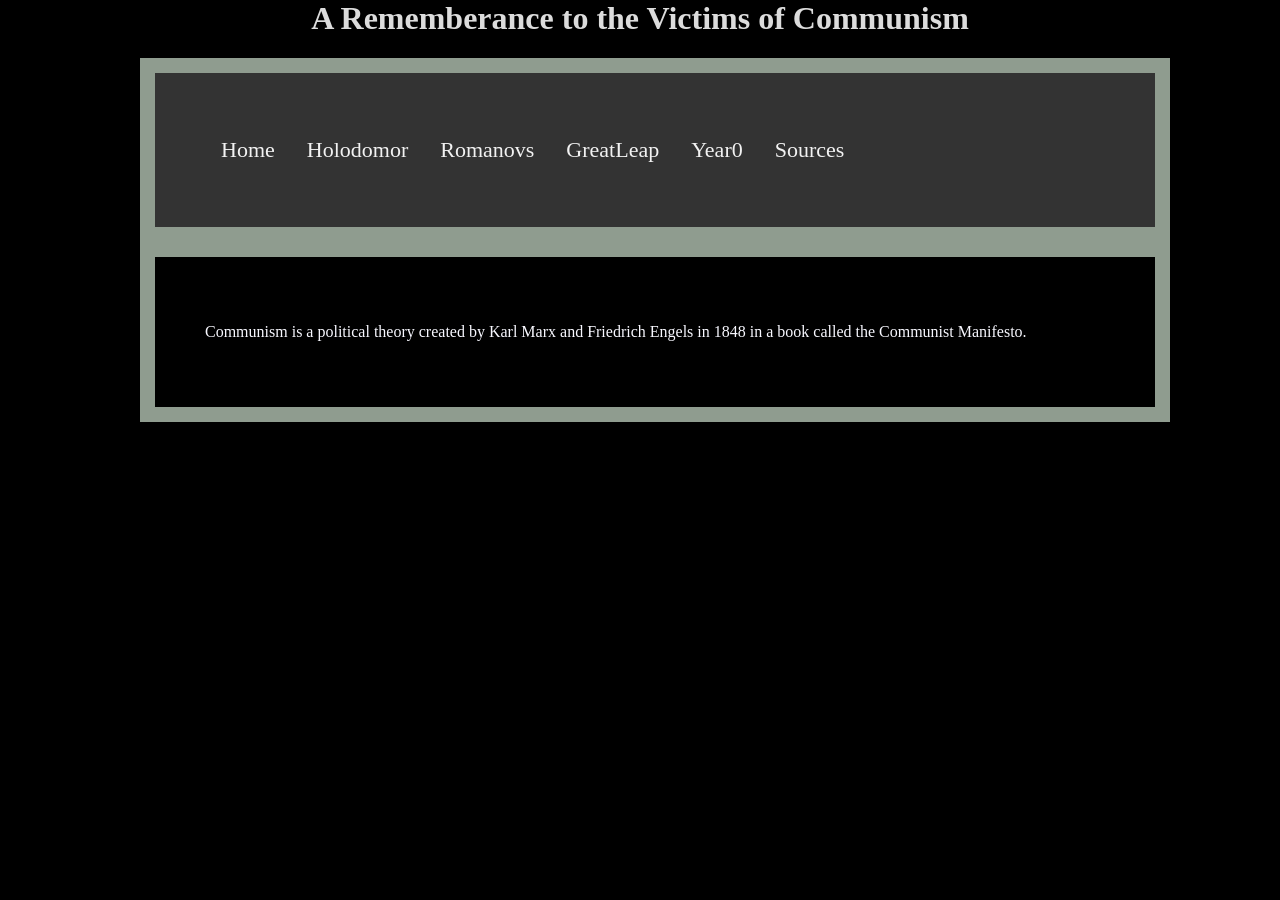
<file: index.html>
<html>
    <head>
        <title>
            A Rememberance to the Victims of Communism
        </title>
        <link rel="stylesheet" href="styles.css">
    </head>

    <body>
        <h1>
            A Rememberance to the Victims of Communism                                                                         
        </h1>
        <div class="topnav">
                <a href="HomePage.html">Home</a>
                <a href="Holodomor.html">Holodomor</a>
                <a href="Romanovs.html">Romanovs</a>
                <a href="GreatLeap.html">GreatLeap</a>
                <a href="Year0.html">Year0</a>
                <a href="Sources.html">Sources</a>    
        </div>
        <div class="content">      
            <p>
                Communism is a political theory created by Karl Marx and Friedrich Engels
                in 1848 in a book called the Communist Manifesto.
            </p> 
        </div>
    </body>    
</html>
</file>
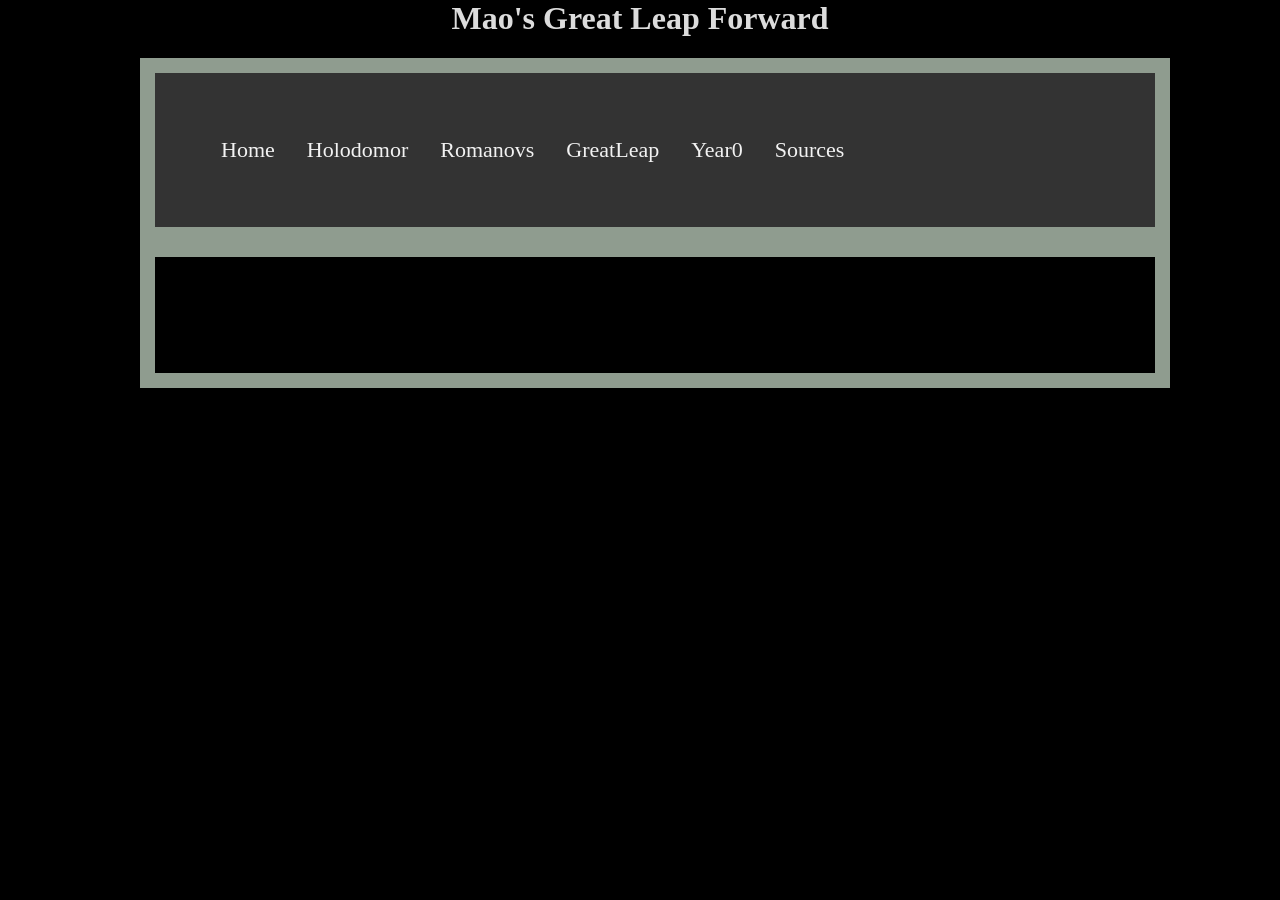
<file: GreatLeap.html>
<html>
    <head>
        <title>
            A Rememberance to the Victims of Communism
        </title>
        <link rel="stylesheet" href="styles.css">
    </head>

    <body>
        <h1>
           Mao's Great Leap Forward                                                                       
        </h1>
        <div class="topnav">
                <a href="HomePage.html">Home</a>
                <a href="Holodomor.html">Holodomor</a>
                <a href="Romanovs.html">Romanovs</a>
                <a href="GreatLeap.html">GreatLeap</a>
                <a href="Year0.html">Year0</a>
                <a href="Sources.html">Sources</a>    
        </div>
        <div class="content">      
            <p>
               
            </p> 
        </div>
    </body>    
</html>
</file>
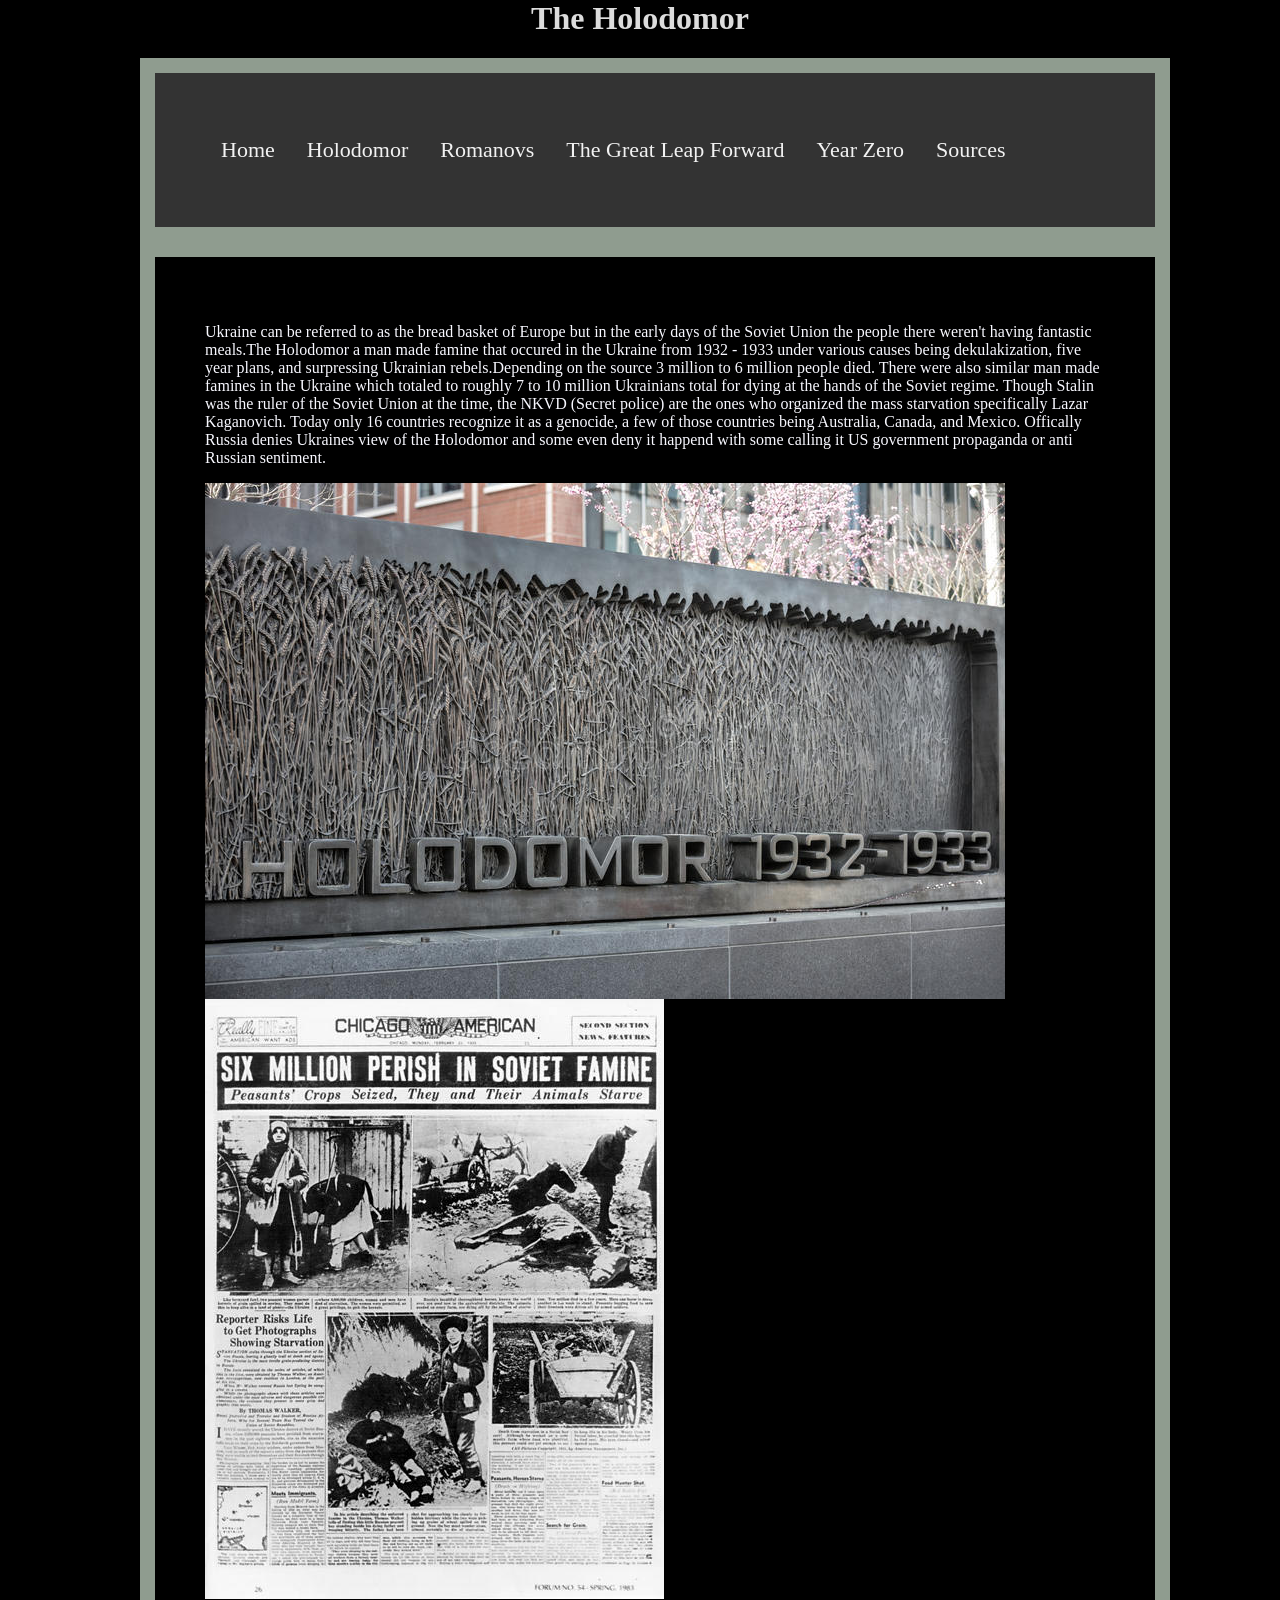
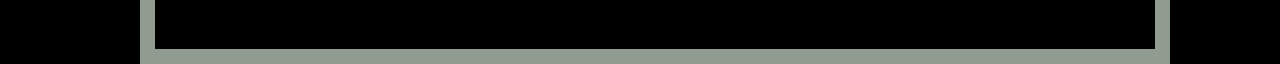
<file: Holodomor.html>
<html>
    <head>
        <title>
            A Rememberance to the Victims of Communism
        </title>
        <link rel="stylesheet" href="styles.css">
    </head>

    <body>
        <h1>
           The Holodomor                                                                        
        </h1>
        <div class="topnav">
                <a href="HomePage.html">Home</a>
                <a href="Holodomor.html">Holodomor</a>
                <a href="Romanovs.html">Romanovs</a>
                <a href="GreatLeap.html">The Great Leap Forward</a>
                <a href="Year0.html">Year Zero</a>
                <a href="Sources.html">Sources</a>    
        </div>
        <div class="content">      
            <p>
                Ukraine can be referred to as the bread basket of Europe but in the early days of the Soviet Union the people there weren't
                having fantastic meals.The Holodomor a man made famine that occured in the Ukraine from 1932 - 1933 under various
                causes being dekulakization, five year plans, and surpressing Ukrainian rebels.Depending on the source 3 million
                to 6 million people died. There were also similar man made famines in the Ukraine which totaled to roughly 7
                to 10 million Ukrainians total for dying at the hands of the Soviet regime. Though Stalin was the ruler of the
                Soviet Union at the time, the NKVD (Secret police) are the ones who organized the mass starvation specifically
                Lazar Kaganovich. Today only 16 countries recognize it as a genocide, a few of those countries being Australia,
                Canada, and Mexico. Offically Russia denies Ukraines view of the Holodomor and some even deny it happend with
                some calling it US government propaganda or anti Russian sentiment.
            </p>
            <img src="Images/HolodomorMemorial.jpg" id="img1"/>

            <img src="Images/SixMillion.jpg" id="img2" />
        </div>
    </body>    
</html>
</file>
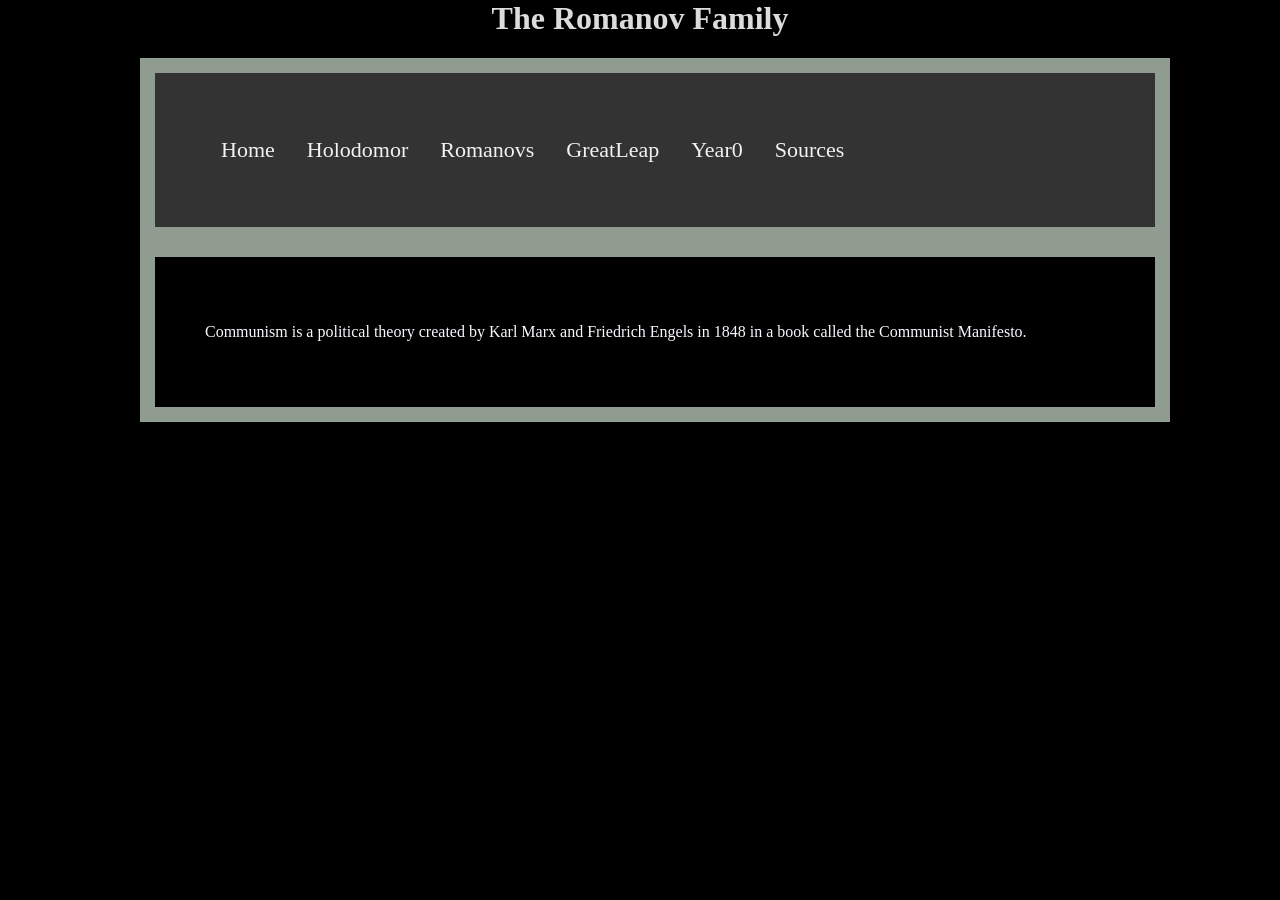
<file: Romanovs.html>
<html>
    <head>
        <title>
            A Rememberance to the Victims of Communism
        </title>
        <link rel="stylesheet" href="styles.css">
    </head>

    <body>
        <h1>
            The Romanov Family                                                                   
        </h1>
        <div class="topnav">
                <a href="HomePage.html">Home</a>
                <a href="Holodomor.html">Holodomor</a>
                <a href="Romanovs.html">Romanovs</a>
                <a href="GreatLeap.html">GreatLeap</a>
                <a href="Year0.html">Year0</a>
                <a href="Sources.html">Sources</a>    
        </div>
        <div class="content">      
            <p>
                Communism is a political theory created by Karl Marx and Friedrich Engels
                in 1848 in a book called the Communist Manifesto.
            </p> 
        </div>
    </body>    
</html>
</file>
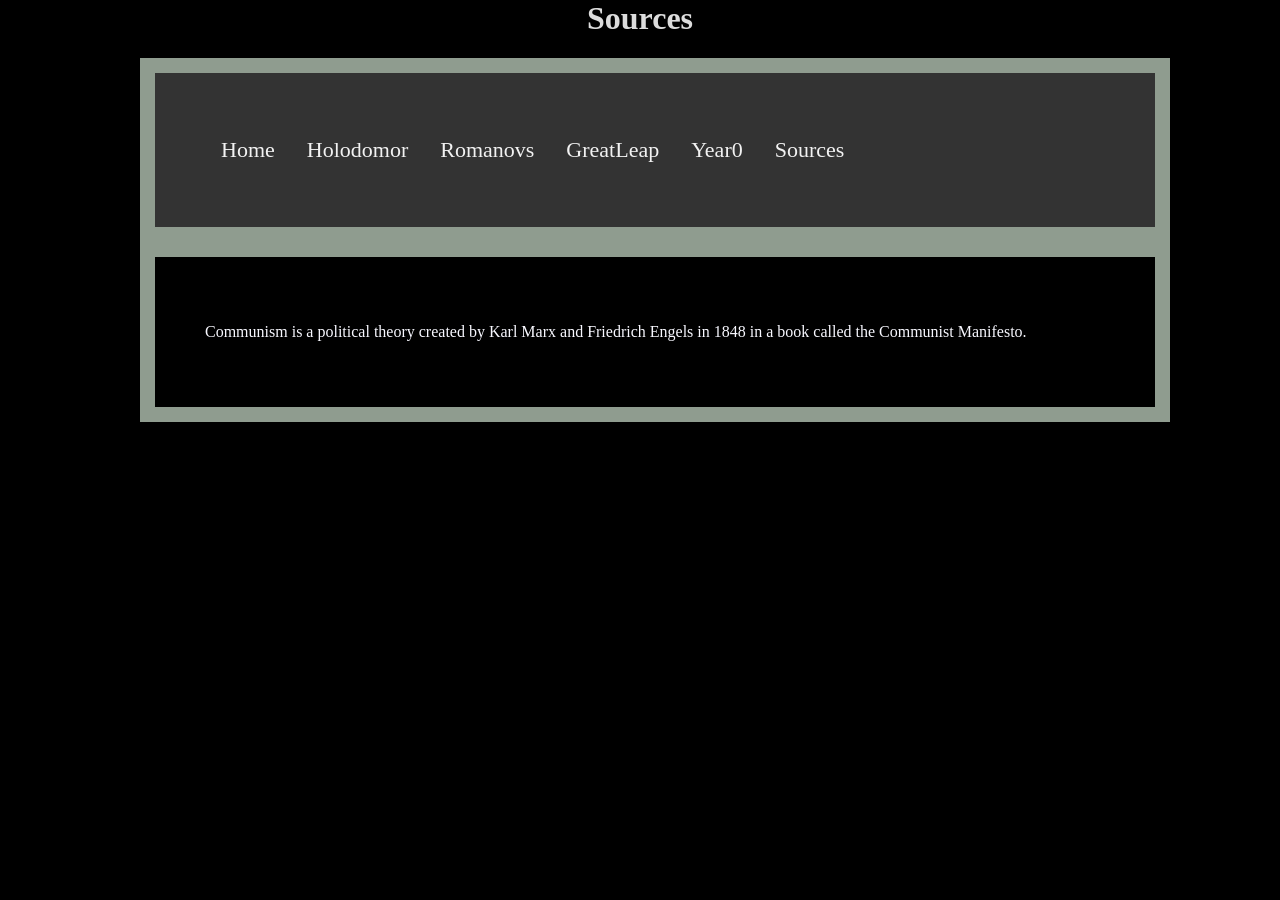
<file: Sources.html>
<html>
    <head>
        <title>
            A Rememberance to the Victims of Communism
        </title>
        <link rel="stylesheet" href="styles.css">
    </head>

    <body>
        <h1>
            Sources                                                                       
        </h1>
        <div class="topnav">
                <a href="HomePage.html">Home</a>
                <a href="Holodomor.html">Holodomor</a>
                <a href="Romanovs.html">Romanovs</a>
                <a href="GreatLeap.html">GreatLeap</a>
                <a href="Year0.html">Year0</a>
                <a href="Sources.html">Sources</a>    
        </div>
        <div class="content">      
            <p>
                Communism is a political theory created by Karl Marx and Friedrich Engels
                in 1848 in a book called the Communist Manifesto.
            </p> 
        </div>
    </body>    
</html>
</file>
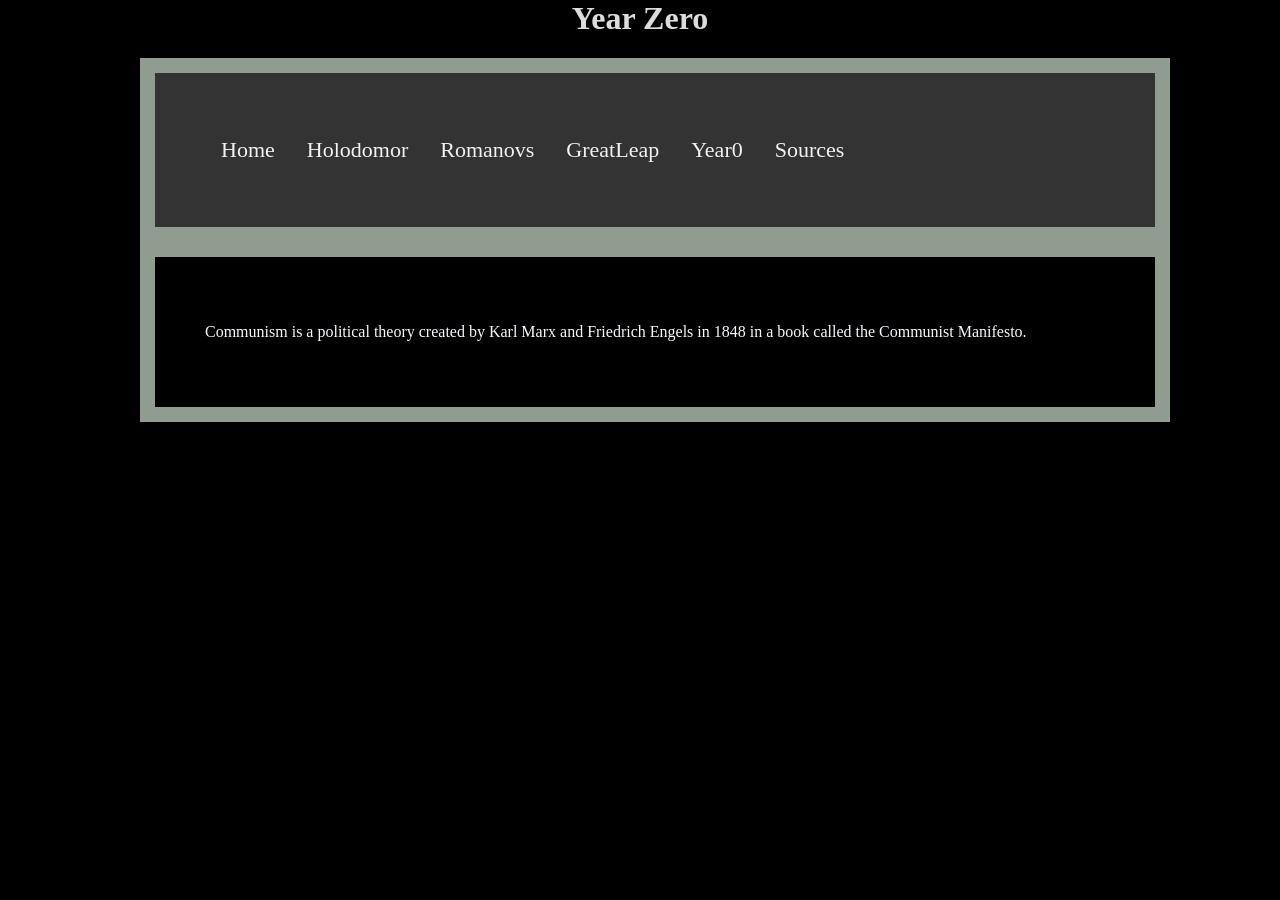
<file: Year0.html>
<html>
    <head>
        <title>
            A Rememberance to the Victims of Communism
        </title>
        <link rel="stylesheet" href="styles.css">
    </head>

    <body>
        <h1>
            Year Zero                                                                        
        </h1>
        <div class="topnav">
                <a href="HomePage.html">Home</a>
                <a href="Holodomor.html">Holodomor</a>
                <a href="Romanovs.html">Romanovs</a>
                <a href="GreatLeap.html">GreatLeap</a>
                <a href="Year0.html">Year0</a>
                <a href="Sources.html">Sources</a>    
        </div>
        <div class="content">      
            <p>
                Communism is a political theory created by Karl Marx and Friedrich Engels
                in 1848 in a book called the Communist Manifesto.
            </p> 
        </div>
    </body>    
</html>
</file>
<file: styles.css>
body
{
    background-color: rgb(238, 216, 216);
}

/* Add a black background color to the top navigation */
.topnav {
    background-color: #333;
    overflow: hidden;
}

/* Style the links inside the navigation bar */
.topnav a {
    float: left;
    color: #f2f2f2;
    text-align: center;
    padding: 14px 16px;
    text-decoration: none;
    font-size: 22px;
    cursor: crosshair;
}

/* Change the color of links on hover */
.topnav a:hover {
    background-color: #ddd;
    color: black;
}

/* Add a color to the active/current link */
.topnav a.active {
    background-color: #4CAF50;
    color: white;
}

body {
    background-color: #000000;
    color: ghostwhite;
    width: 1000px;
    margin: auto;
}

h1 {
    
    color: gainsboro;
}

.main
{
    font-size:x-large;
}

h1

{
text-align: center
}

div {
width: 900px;
border: 15px solid rgb(143, 156, 143);
padding: 50px;
margin: 0px auto;
}
        img1
        {
            height: 100px;
width: 500px;
        }
</file>
